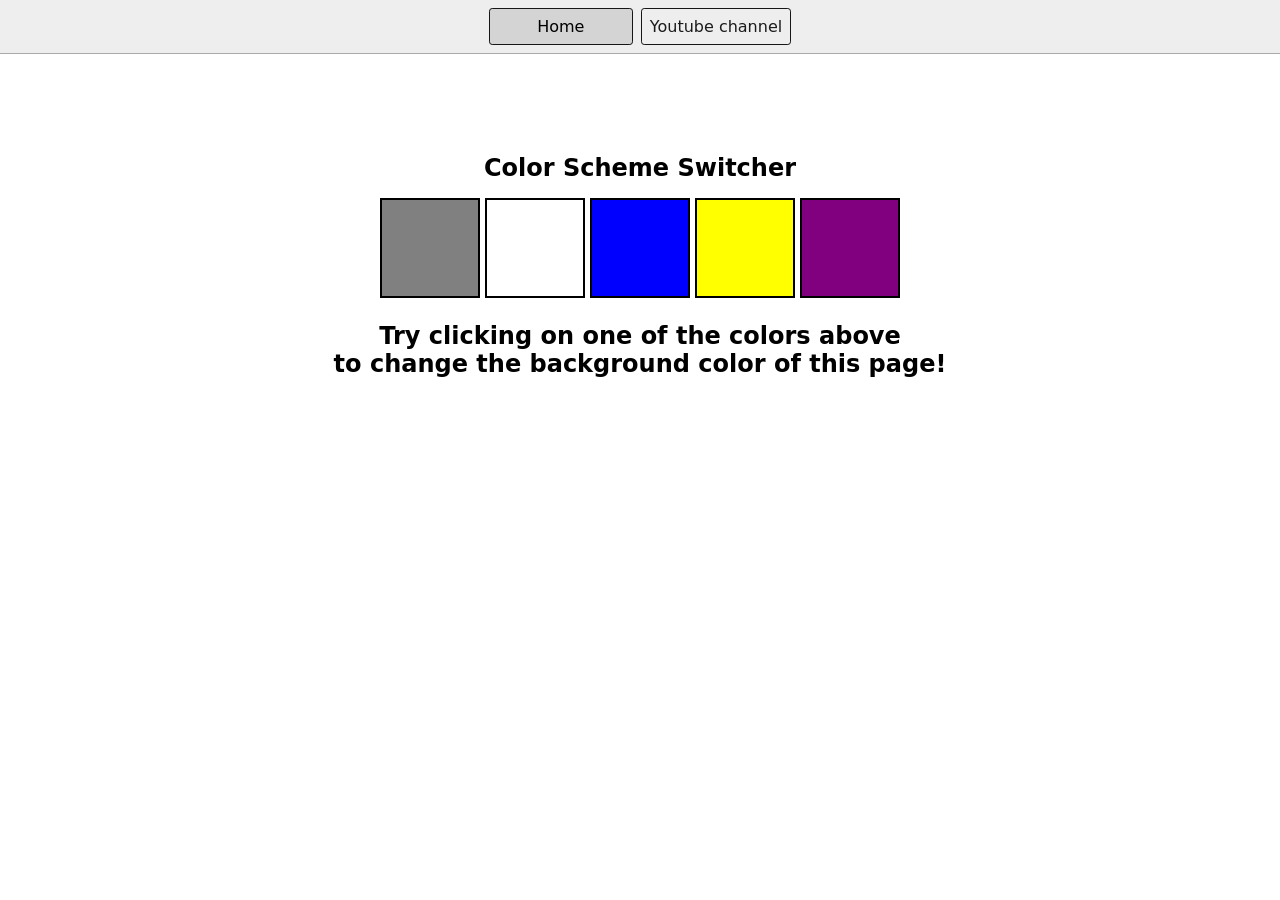
<file: Project 1/index.html>
<!DOCTYPE html>
<html lang="en">
  <head>
    <meta charset="UTF-8" />
    <meta name="viewport" content="width=device-width, initial-scale=1.0" />
    <meta http-equiv="X-UA-Compatible" content="ie=edge" />
    <link rel="stylesheet" href="style.css" />
    <link rel="stylesheet" href="../styles.css" />
    <title>JavaScript Background Color Switcher</title>
  </head>
  <body>
    <nav>
      <a href="/" aria-current="page">Home</a>
      <a target="_blank" href="https://www.youtube.com/@chaiaurcode"
        >Youtube channel</a
      >
    </nav>
    <div class="canvas">
      <!-- <a
        style="
          background-color: #fff;
          padding: 10px 30px;
          border-radius: 8px;
          color: #212121;
          text-decoration: none;
          border: 2px solid #212121;
        "
        href="../index.html"
        >Back to Home Page</a
      > -->
      <h1>Color Scheme Switcher</h1>
      <span class="button" id="grey"></span>
      <span class="button" id="white"></span>
      <span class="button" id="blue"></span>
      <span class="button" id="yellow"></span>
      <span class="button" id="purple"></span>
      <h2>
        Try clicking on one of the colors above
        <span>to change the background color of this page!</span>
      </h2>
    </div>
    <script src="chaiaurcode.js"></script>
  </body>
</html>
</file>
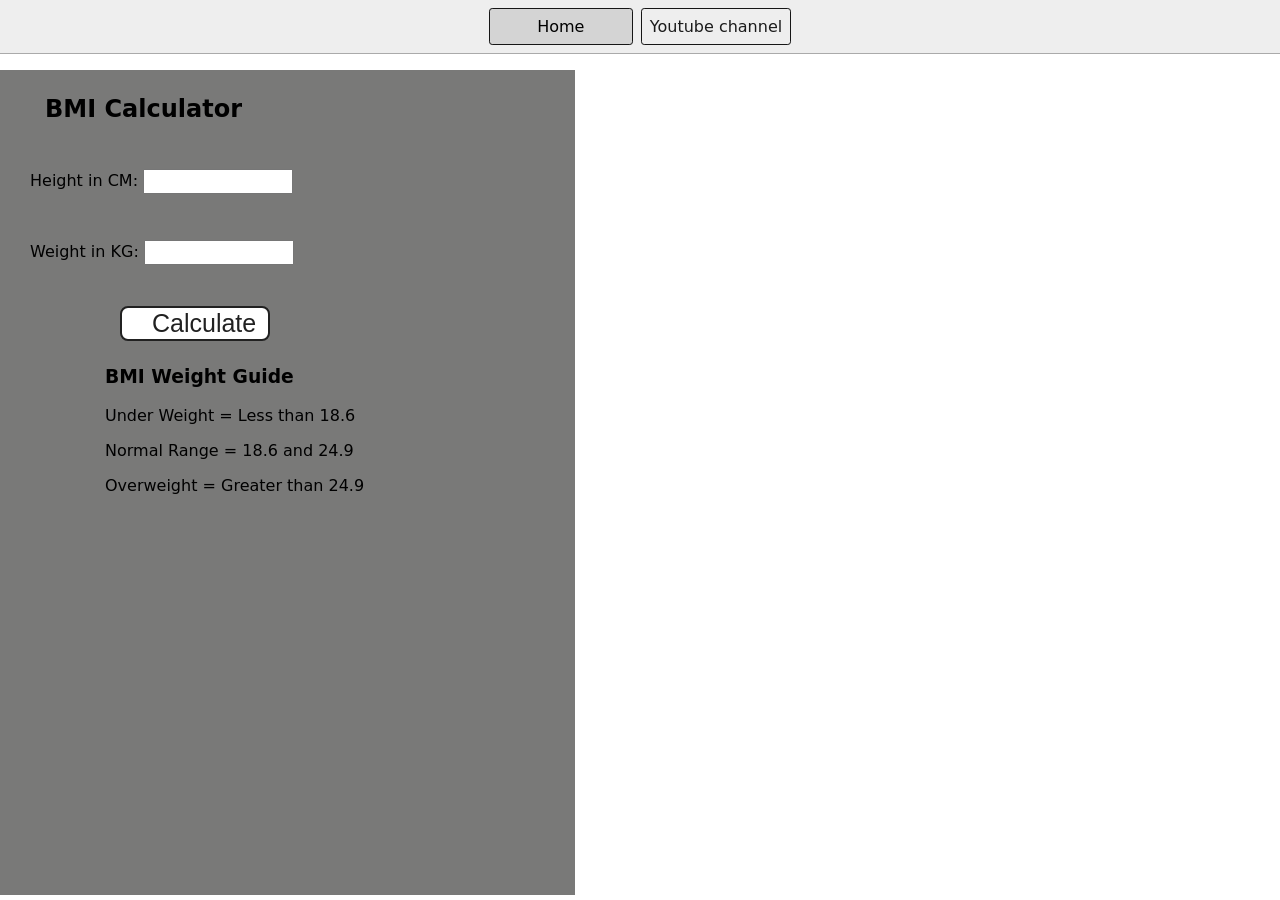
<file: Project 2/index.html>
<!DOCTYPE html>
<html lang="en">
  <head>
    <meta charset="UTF-8" />
    <meta name="viewport" content="width=device-width, initial-scale=1.0" />
    <meta http-equiv="X-UA-Compatible" content="ie=edge" />
    <link rel="stylesheet" href="style.css" />
    <link rel="stylesheet" href="../styles.css" />    
    <title>BMI Calculator</title>
  </head>
  <body>
    <nav>
      <a href="/" aria-current="page">Home</a>
      <a target="_blank" href="https://www.youtube.com/@chaiaurcode"
        >Youtube channel</a
      >
    </nav>
    <div class="container">
      <h1>BMI Calculator</h1>
      <form>
        <p><label>Height in CM: </label><input type="text" id="height" /></p>
        <p><label>Weight in KG: </label><input type="text" id="weight" /></p>
        <button>Calculate</button>
        <div id="results"></div>
        <div id="weight-guide">
          <h3>BMI Weight Guide</h3>
          <p>Under Weight = Less than 18.6</p>
          <p>Normal Range = 18.6 and 24.9</p>
          <p>Overweight = Greater than 24.9</p>
        </div>
      </form>
    </div>
  </body>
  <script src="chaiaurcode.js"></script>
</html>
</file>
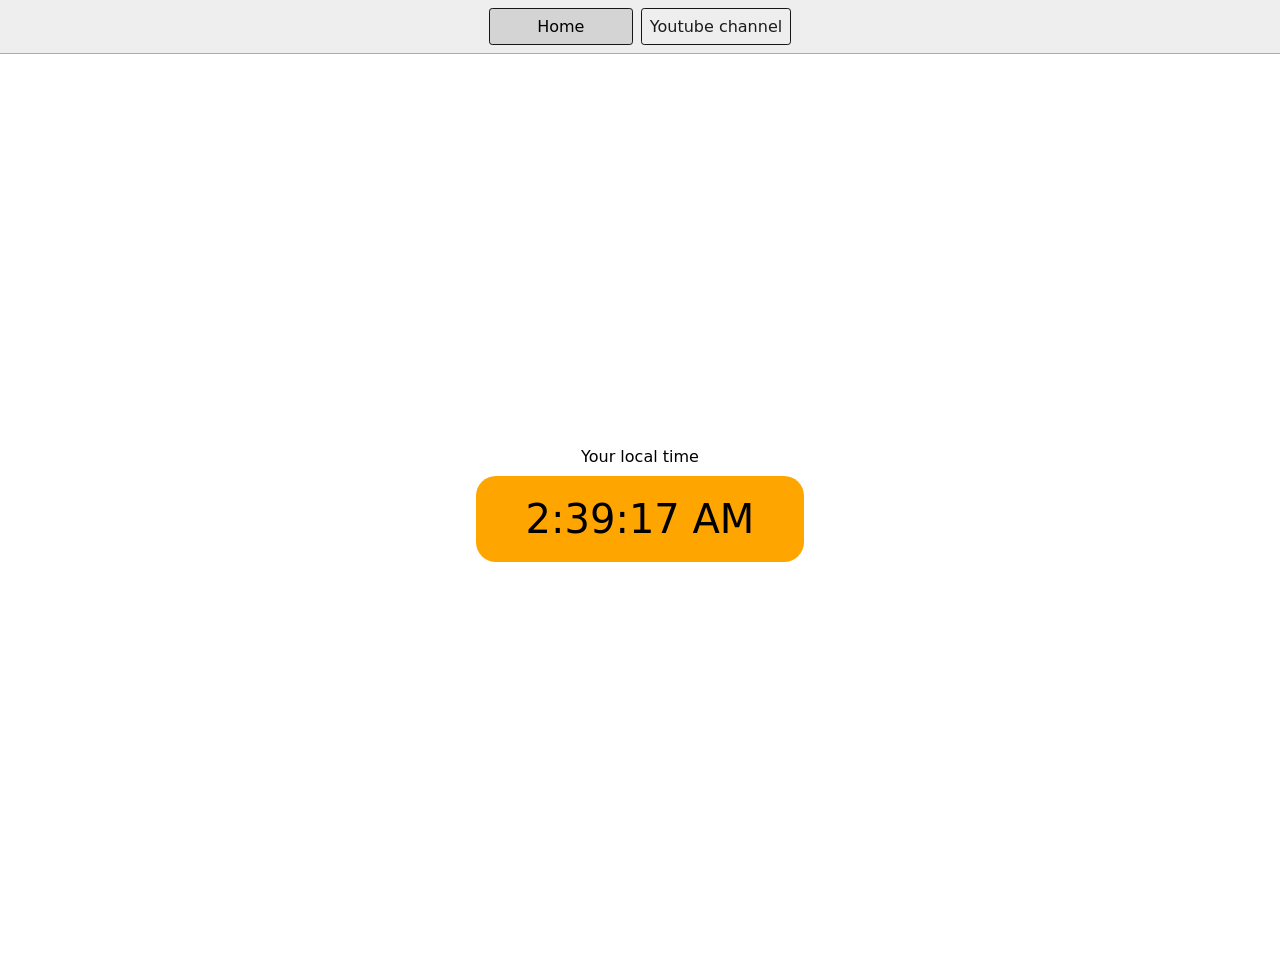
<file: Project 3/index.html>
<!DOCTYPE html>
<html lang="en">
  <head>
    <meta charset="UTF-8" />
    <meta name="viewport" content="width=device-width, initial-scale=1.0" />
    <meta http-equiv="X-UA-Compatible" content="ie=edge" />
    <link rel="stylesheet" href="style.css">
    <link rel="stylesheet" type="text/css" href="../styles.css" />
    <title>Your Local Time</title>
    
  </head>
  <body>
    <nav>
      <a href="/" aria-current="page">Home</a>
      <a target="_blank" href="https://www.youtube.com/@chaiaurcode"
        >Youtube channel</a
      >
    </nav>
    <div class="center">
      <div id="banner"><span>Your local time</span></div>
      <div id="clock"></div>
    </div>
    <script src="chaiaurcode.js"></script>
  </body>
</html>
</file>
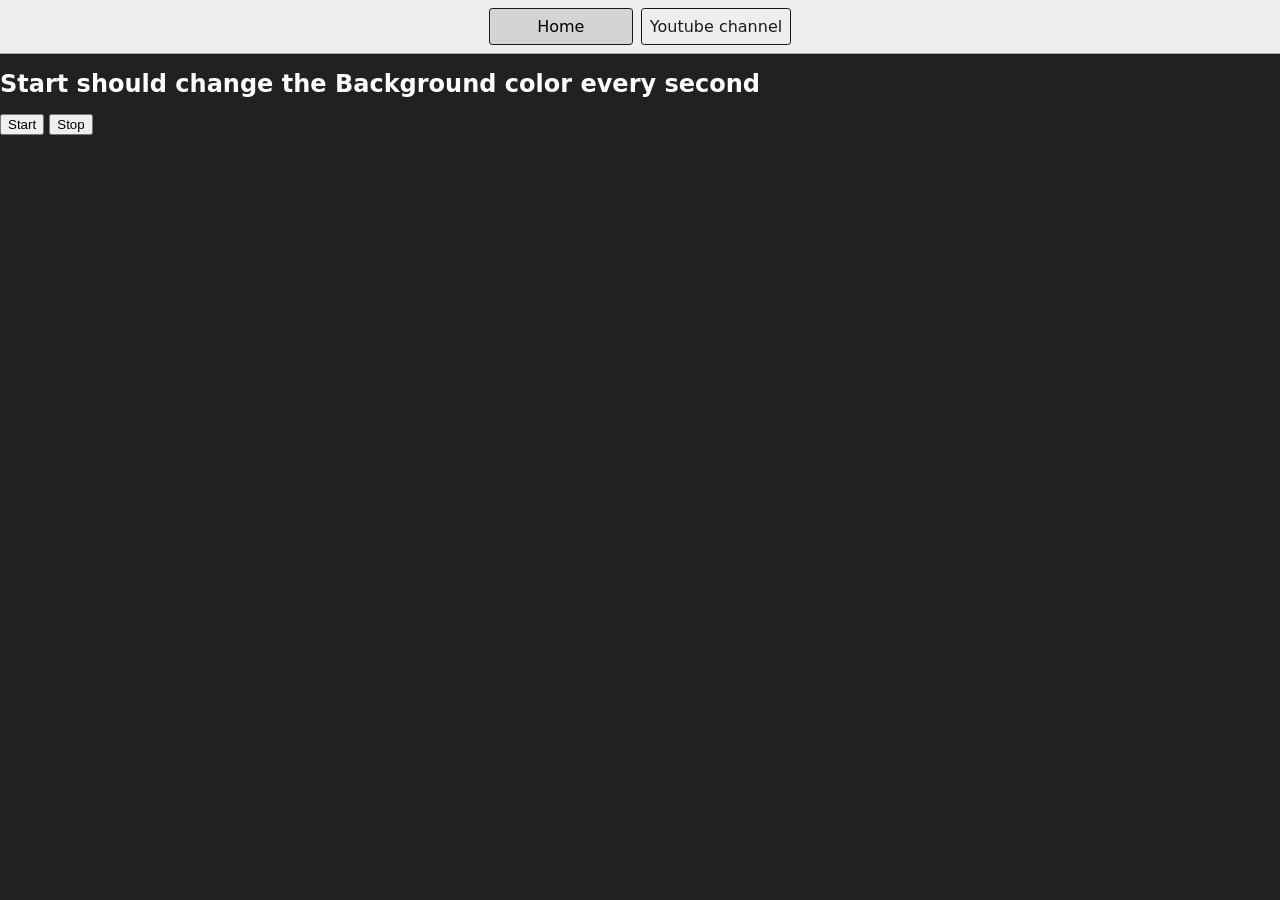
<file: Project 6/index.html>
<!DOCTYPE html>
<html lang="en">
  <head>
    <meta charset="UTF-8" />
    <meta name="viewport" content="width=device-width, initial-scale=1.0" />
    <meta http-equiv="X-UA-Compatible" content="ie=edge" />
    <title>Number Guessing Game</title>
  <!--  <link rel="stylesheet" href="style.css" /> -->
    <link rel="stylesheet" href="../styles.css" />
  </head>
  <body style="background-color: #212121; color: #fff">
    <nav>
      <a href="/" aria-current="page">Home</a>
      <a target="_blank" href="https://www.youtube.com/@chaiaurcode"
        >Youtube channel</a
      >
    </nav>

    <h1>Start should change the Background color every second</h1>
    <button id="start">Start</button>
    <button id="stop">Stop</button>
    <script src="chaiaurcode.js"></script>
  </body>
</html>
</file>
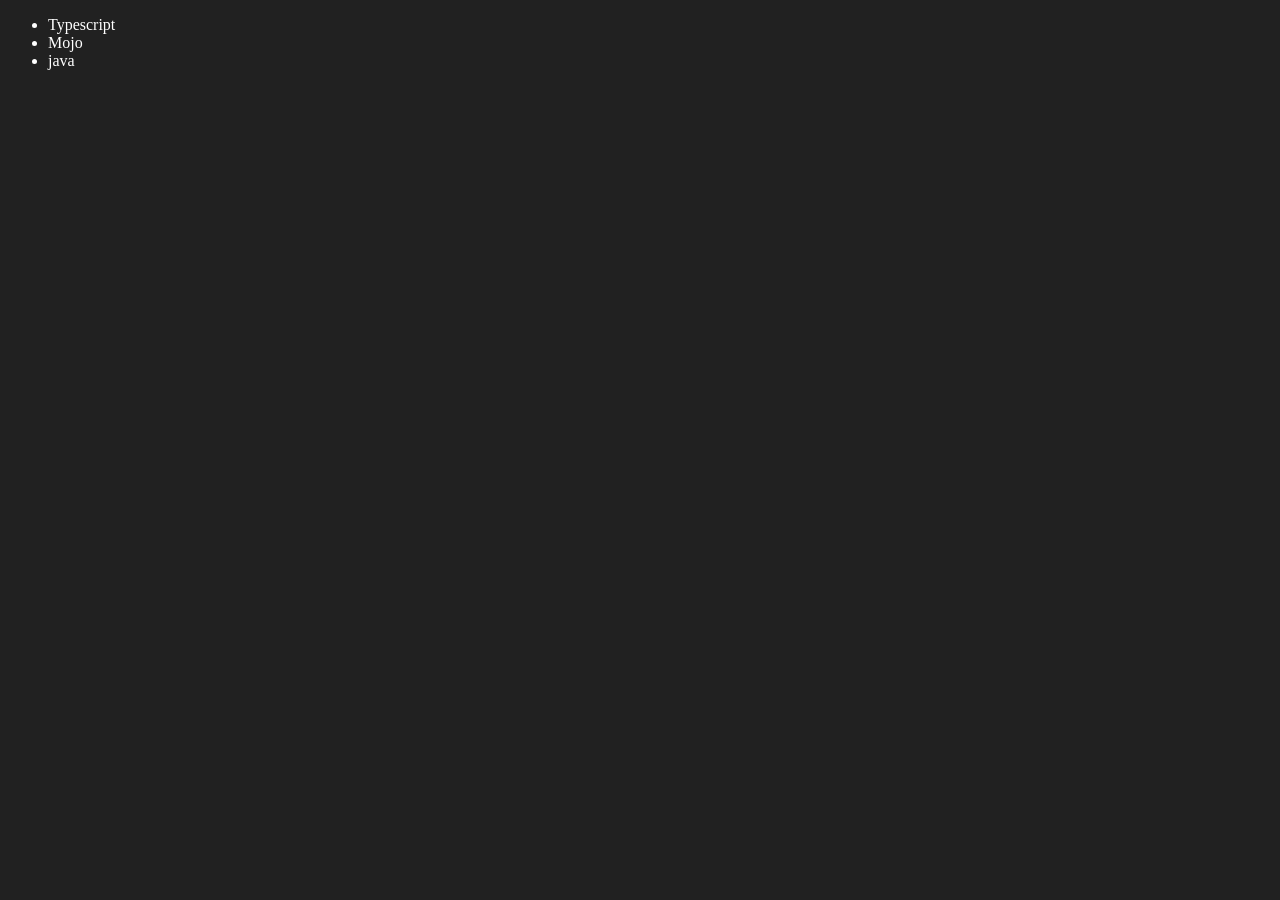
<file: Advance JS/four.html>
<!DOCTYPE html>
<html lang="en">
<head>
    <meta charset="UTF-8">
    <meta name="viewport" content="width=device-width, initial-scale=1.0">
    <title>Chai aur Code | DOM</title>
</head>
<body style="background-color: #212121; color: #fff">
    <ul class="language">
        <li>JavaScript</li>
    </ul>
</body>
<script>
    function addLanguage(langName){
        const li = document.createElement('li')
        li.innerHTML = `${langName}`
        document.querySelector('.language').appendChild(li)
    }
    addLanguage("python")
    addLanguage("java")

   
    function addOptiLanguage(langName){
       const li = document.createElement('li')
       li.appendChild(document.createTextNode(langName))
       document.querySelector('.language').appendChild(li)
    }
    
    addOptiLanguage('golang')
    
    // edit

    const secondLang = document.querySelector("li:nth-child(2)")
    // secondLang.innerHTML = "Mojo"

    const newLi =  document.createElement('li')
    newLi.textContent = "Mojo"
    secondLang.replaceWith(newLi)

    // edit

    const firstLang = document.querySelector("li:first-child")
    firstLang.outerHTML = '<li>Typescript</li>'

    //remove

    const lastLang = document.querySelector('li:last-child')
    lastLang.remove()


</script>
</html>
</file>
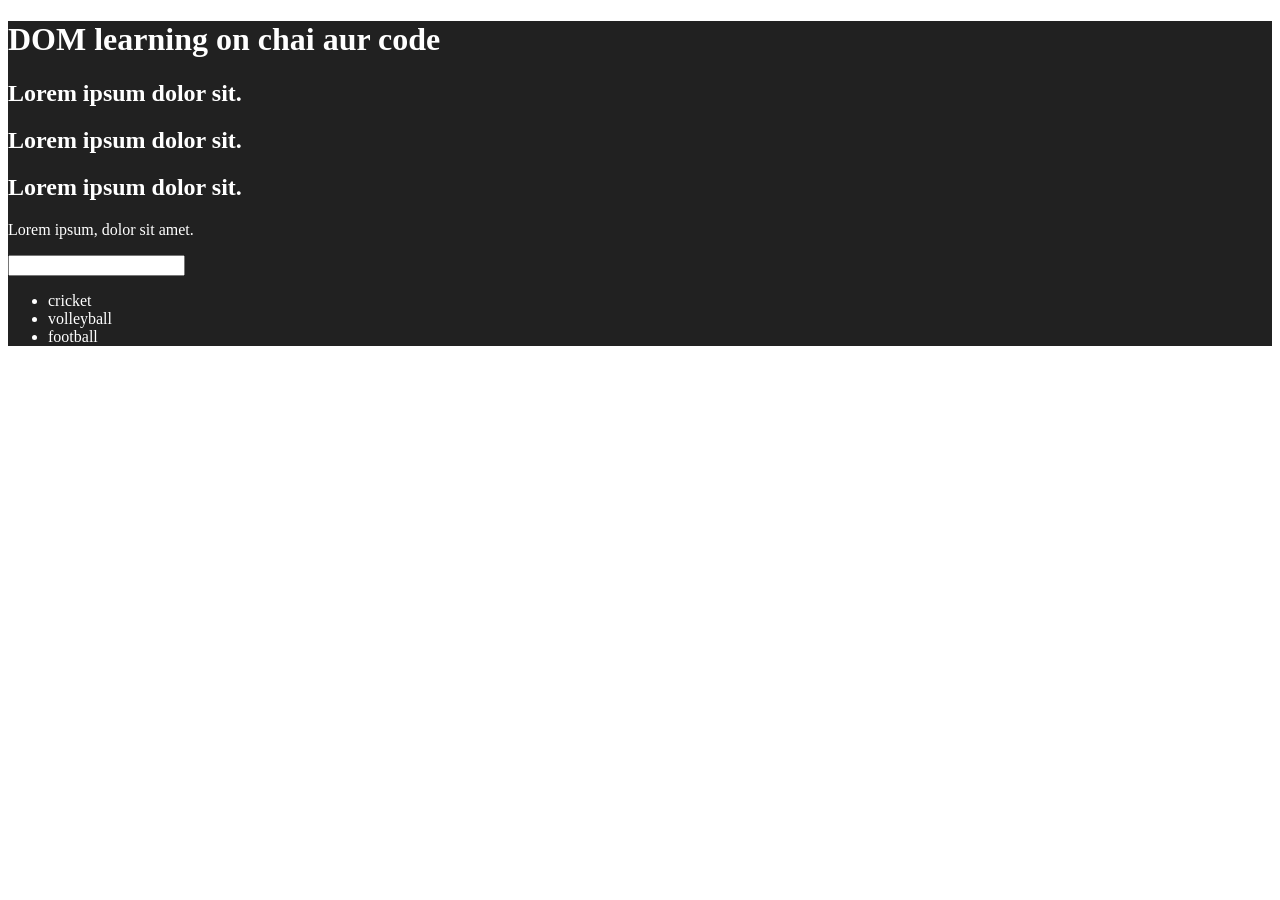
<file: Advance JS/one.html>
<!DOCTYPE html>
<html lang="en">
<head>
    <meta charset="UTF-8">
    <meta name="viewport" content="width=device-width, initial-scale=1.0">
    <title>DOM Learning</title>
    <style>
    .bg-black{
        background-color: #212121;
        color: #fff;
    }
    </style>
</head>
<body>
    <div class="bg-black">
       <h1 id="title" class="heading">DOM learning on chai aur code <span style="display: none;">test code</span></h1>
       <h2>Lorem ipsum dolor sit.</h2>
       <h2>Lorem ipsum dolor sit.</h2>
       <h2>Lorem ipsum dolor sit.</h2>
       <p>Lorem ipsum, dolor sit amet.</p>
       <input type="password" name="" id="">
    

       <ul>
        <li>cricket</li>
        <li>volleyball</li>
        <li>football</li>
       </ul>

    </div>
</body>
</html>
</file>
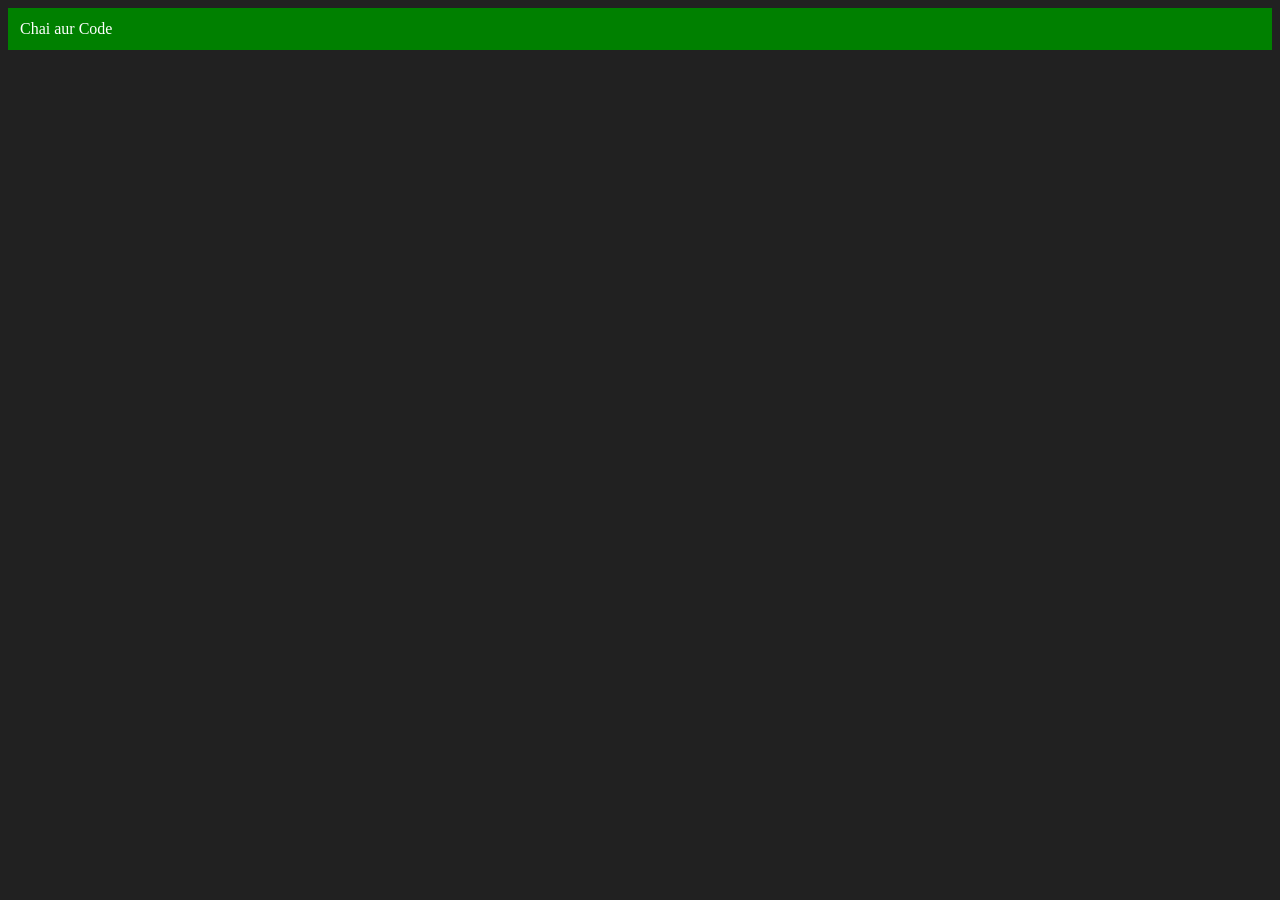
<file: Advance JS/three.html>
<!DOCTYPE html>
<html lang="en">
  <head>
    <meta charset="UTF-8" />
    <meta name="viewport" content="width=device-width, initial-scale=1.0" />
    <title>Chai aur Code</title>
  </head>
  <body style="background-color: #212121; color: #fff"></body>
  <script>
    const div = document.createElement("div");
    console.log(div);
    
    div.className ="main"
    // div.id = Math.round(Math.random()*10+1)
    // div.setAttribute("title", "generated title")
    div.style.backgroundColor = "green"
    div.style.padding ="12px"
    // div.innerText ="Chai aur Code"
    const addText = document.createTextNode("Chai aur Code")
    div.appendChild(addText)
    
    document.body.appendChild(div)

  </script>
</html>
</file>
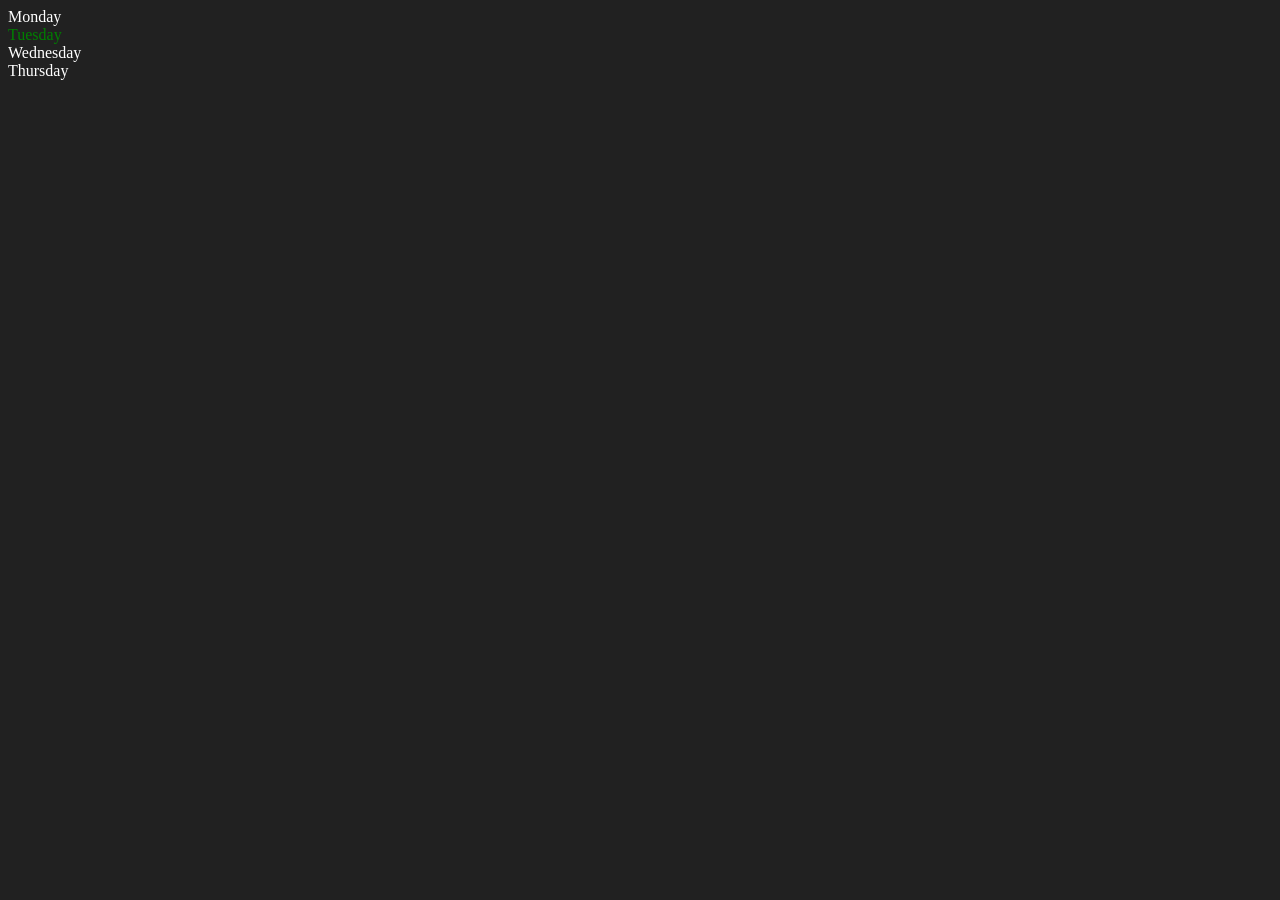
<file: Advance JS/two.html>
<!DOCTYPE html>
<html lang="en">
  <head>
    <meta charset="UTF-8" />
    <meta name="viewport" content="width=device-width, initial-scale=1.0" />
    <title>DOM Chai aur Code</title>
  </head>
  <body style="background-color: #212121; color: #ffff">
    <div class="parent">
      <div class="day">Monday</div>
      <div class="day">Tuesday</div>
      <div class="day">Wednesday</div>
      <div class="day">Thursday</div>
    </div>
  </body>

  <script>
    const parent = document.querySelector(".parent");
    // console.log(parent);
    // console.log(parent.children);
    // console.log(parent.children[1].innerHTML);

    // for (let i = 0; i < parent.children.length; i++) {
    //     console.log(parent.children[i].innerHTML);
    // }

    parent.children[1].style.color = "green";
    // console.log(parent.firstElementChild);
    // console.log(parent.lastElementChild);

    const dayOne = document.querySelector(".day");
    // console.log(dayOne);
    // console.log(dayOne.parentElement);
    // console.log(dayOne.nextElementSibling);

    console.log("NODES", parent.childNodes);
  </script>
</html>
</file>
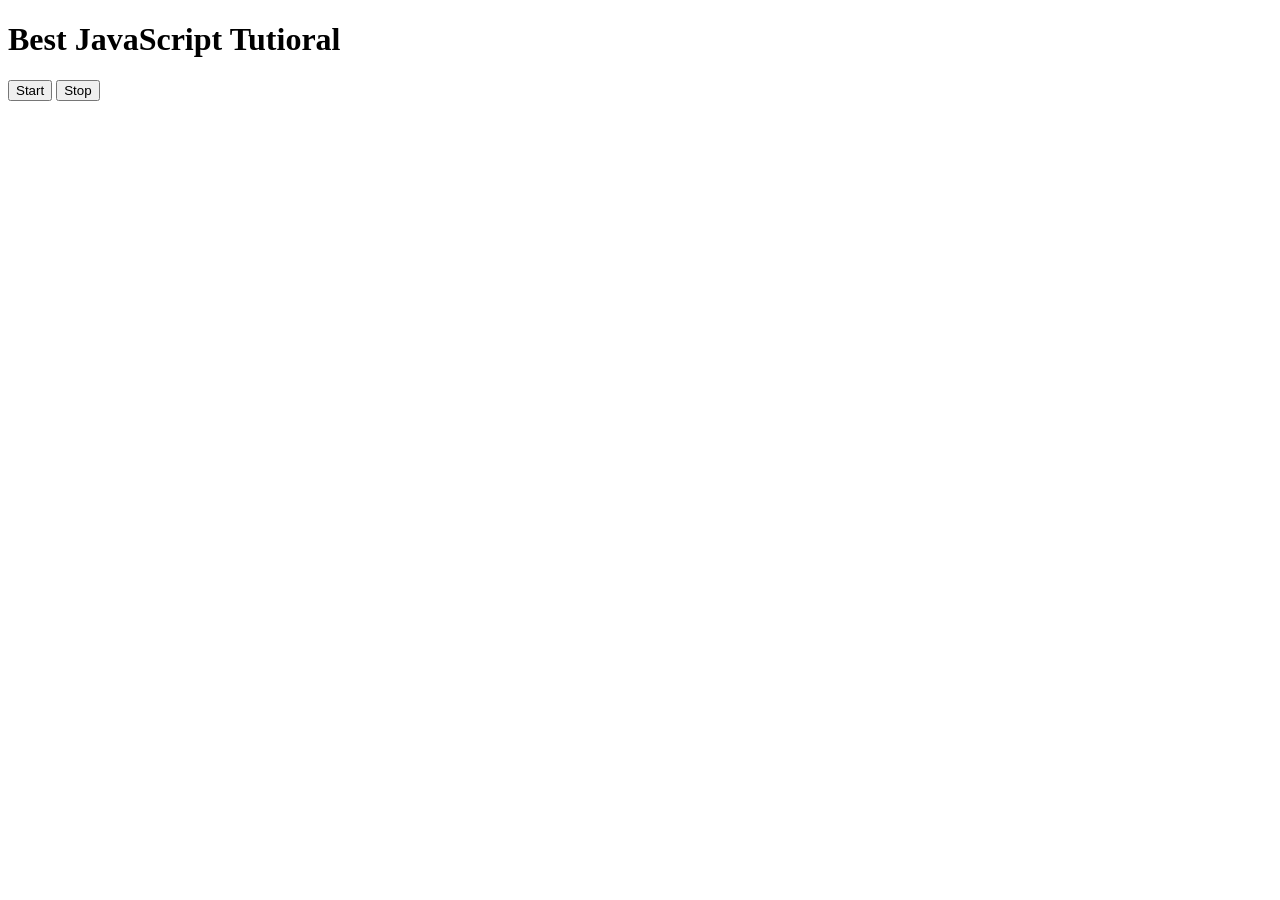
<file: BasicJS/Events/three.html>
<!DOCTYPE html>
<html lang="en">
<head>
    <meta charset="UTF-8">
    <meta name="viewport" content="width=device-width, initial-scale=1.0">
    <title>Document</title>
</head>
<body>
    <h1>Best JavaScript Tutioral</h1>
    <button id="start">Start</button>
    <button id="stop">Stop</button>
</body>

<script>

    // const myTime = function(){
    //     console.log("Mayank");
    //     console.log('Mayank', Date.now());
    // }
    //  setInterval(myTime,3000)




   let intervalId; // to store interval reference

    const myTime = function () {
        console.log("Start", Date.now());
    };

    document.querySelector('#start').addEventListener('click', function () {
        // Prevent multiple intervals
        if (!intervalId) {
            intervalId = setInterval(myTime, 2000);
        }
    });

    document.querySelector('#stop').addEventListener('click', function () {
        clearInterval(intervalId);
        intervalId = null;
        console.log("Stopped");
    });

     
</script>
</html>
</file>
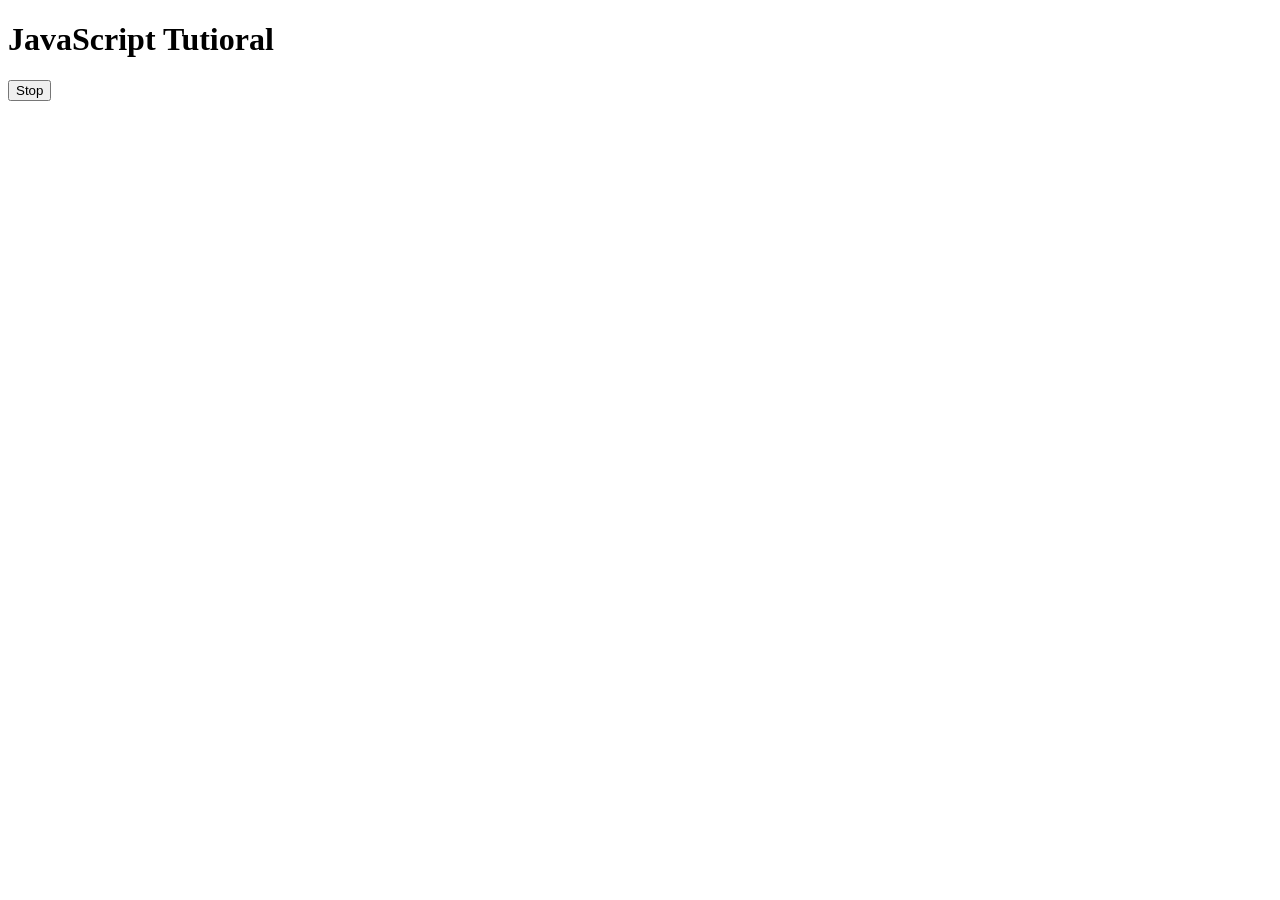
<file: BasicJS/Events/two.html>
<!DOCTYPE html>
<html lang="en">
<head>
    <meta charset="UTF-8">
    <meta name="viewport" content="width=device-width, initial-scale=1.0">
    <title>Document</title>
</head>
<body>
    <h1>JavaScript Tutioral</h1>
    <button id="stop">Stop</button>
</body>

<script>
    // setTimeout(function(){
    //     console.log('Mayank');
    // }, 3000)



    // setInterval(function(){
    //     console.log('Mayank Yadav');
        
    // },2000)



    // const sayMayank = function(){
    //     console.log('Mayank');
    // }
    // setTimeout(sayMayank,2000)



    // const changeText = function(){
    //     document.querySelector('h1').innerHTML = "Best JS Course"
    // }
    // setTimeout(changeText,5000)
    



     const changeText = function(){
        document.querySelector('h1').innerHTML = "Best JS Course"
    }
    
    const changeMe = setTimeout(changeText,5000)
    
    document.querySelector('#stop').addEventListener('click', function(){
    clearTimeout(changeMe)
    console.log('Stopped');
        
    })
</script>
</html>
</file>
<file: Project 1/style.css>
html {
  margin: 0;
}

span {
  display: block;
}
.canvas {
  margin: 100px auto 100px;
  width: 80%;
  text-align: center;
}

.button {
  width: 100px;
  height: 100px;
  border: solid black 2px;
  display: inline-block;
}

#grey {
  background: grey;
}

#white {
  background: white;
}
#blue {
  background: blue;
}
#yellow {
  background: yellow;
}
#purple{
  background: purple;
}
</file>
<file: styles.css>
* {
  box-sizing: border-box;
}

body {
  margin: 0;
  font-family: system-ui, sans-serif;
  color: black;
  background-color: white;
}

nav {
  display: flex;
  flex-wrap: wrap;
  align-items: center;
  justify-content: center;
  padding: 0.5rem;
  gap: 0.5rem;
  border-bottom: solid 1px #aaa;
  background-color: #eee;
}

nav a {
  display: inline-block;
  min-width: 9rem;
  padding: 0.5rem;
  border-radius: 0.2rem;
  border: solid 1px rgb(22, 22, 22);
  text-align: center;
  text-decoration: none;
  color: #1b1b1b;
}

nav a[aria-current='page'] {
  color: #000;
  background-color: #d4d4d4;
}

main {
  padding: 1rem;
}

h1 {
  font-weight: bold;
  font-size: 1.5rem;
}

.projects {
  display: flex;
  flex-direction: column;
}

.project-link {
  background-color: #fff;
  padding: 10px 30px;
  border-radius: 8px;
  color: #212121;
  text-decoration: none;
  border: 2px solid #212121;
  margin-top: 5px;
}
</file>
<file: Project 2/style.css>
.container {
  width: 575px;
  height: 825px;

  background-color: #797978;
  padding-left: 30px;
}
#height,
#weight {
  width: 150px;
  height: 25px;
  margin-top: 30px;
}

#weight-guide {
  margin-left: 75px;
  margin-top: 25px;
}

#results {
  font-size: 35px;
  margin-left: 90px;
  margin-top: 20px;
  color: rgb(241, 241, 241);
}

button {
  width: 150px;
  height: 35px;
  margin-left: 90px;
  margin-top: 25px;
  background-color: #fff;
  padding: 1px 30px;
  border-radius: 8px;
  color: #212121;
  text-decoration: none;
  border: 2px solid #212121;

  font-size: 25px;
}

h1 {
  padding-left: 15px;
  padding-top: 25px;
  
}
</file>
<file: Project 3/style.css>
body {
        background-color: #212121;
        color: #fff;
      }
      .center {
        display: flex;
        height: 100vh;
        justify-content: center;
        align-items: center;
        flex-direction: column;
      }
      #clock {
        font-size: 40px;
        background-color: orange;
        padding: 20px 50px;
        margin-top: 10px;
        border-radius: 20px;
      }
</file>
